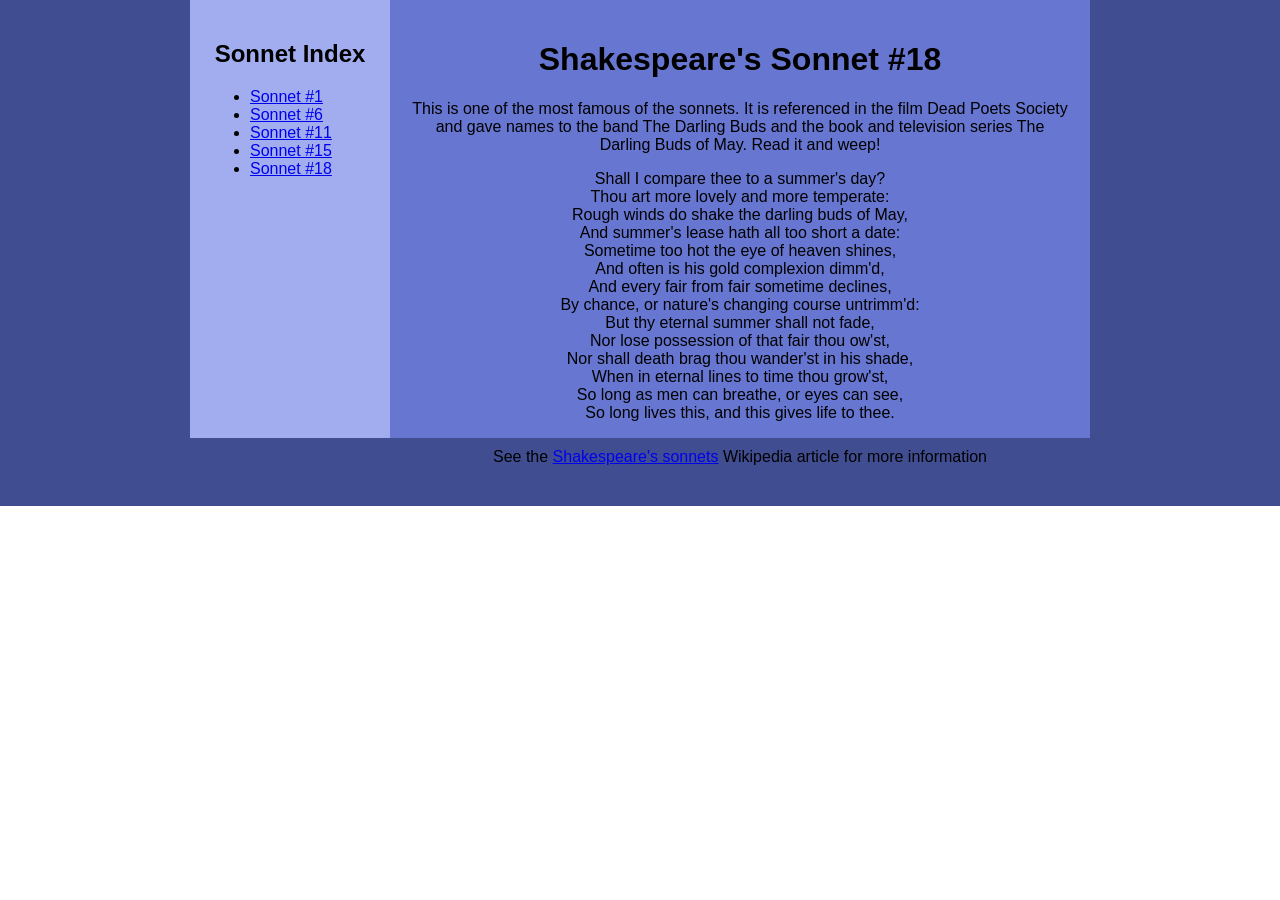
<file: CSS-Intermediate/Challenge-One/index.html>
<!DOCTYPE html>
<html lang="en">
<head>
    <meta charset="UTF-8">
    <meta http-equiv="X-UA-Compatible" content="IE=edge">
    <meta name="viewport" content="width=device-width, initial-scale=1.0">
    <link rel="stylesheet" href="style.css">
    <title>CSS Challenge</title>
</head>
  <body>
    <div id="wrap">
      <div id="nav">
        <h2>Sonnet Index</h2>
        <ul>
          <li><a href="#">Sonnet #1</a></li>
          <li><a href="#">Sonnet #6</a></li>
          <li><a href="#">Sonnet #11</a></li>
          <li><a href="#">Sonnet #15</a></li>
          <li><a href="#">Sonnet #18</a></li>
        </ul>
      </div>
      <div id="content">
        <h1>Shakespeare's Sonnet #18</h1>
        <p>This is one of the most famous of the sonnets. It is referenced
           in the film Dead Poets Society and gave names to the band The
           Darling Buds and the book and television series The Darling Buds
           of May. Read it and weep!</p>
        <ul>
          <li>Shall I compare thee to a summer's day?</li>
          <li>Thou art more lovely and more temperate:</li>
          <li>Rough winds do shake the darling buds of May,</li>
          <li>And summer's lease hath all too short a date:</li>
          <li>Sometime too hot the eye of heaven shines,</li>
          <li>And often is his gold complexion dimm'd,</li>
          <li>And every fair from fair sometime declines,</li>
          <li>By chance, or nature's changing course untrimm'd:</li>
          <li>But thy eternal summer shall not fade,</li>
          <li>Nor lose possession of that fair thou ow'st,</li>
          <li>Nor shall death brag thou wander'st in his shade,</li>
          <li>When in eternal lines to time thou grow'st,</li>
          <li>So long as men can breathe, or eyes can see,</li>
          <li>So long lives this, and this gives life to thee.</li>
        </ul>

        <p class="copyright">See the 
        <a href="http://en.wikipedia.org/wiki/Shakespeare%27s_Sonnets">
        Shakespeare's sonnets</a> Wikipedia article for more information
        </p>
      </div>
    </div>
  </body>
</html>
</file>
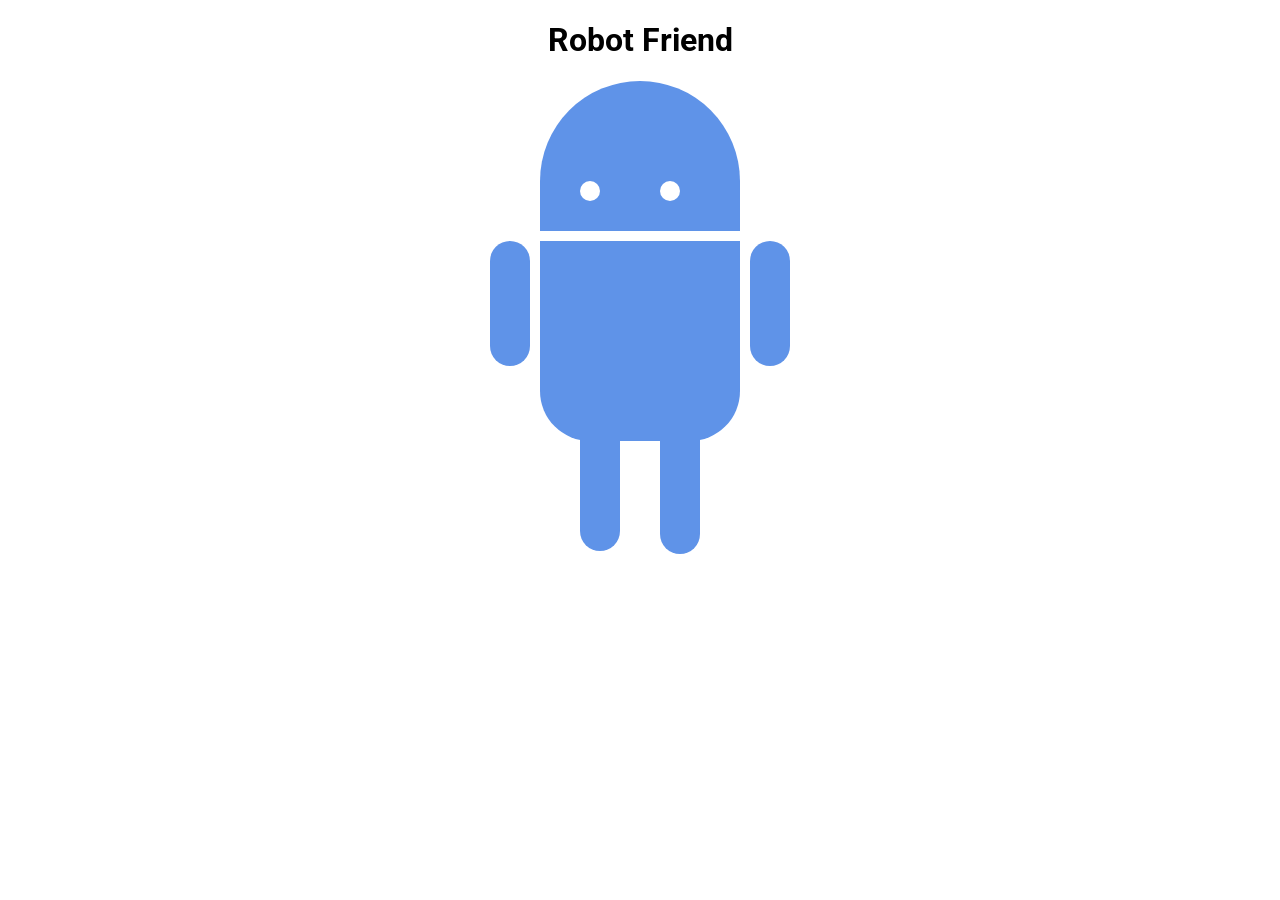
<file: CSS-Intermediate/Robot/index.html>
<!DOCTYPE html>
<html>
<head>
    <title>RoboPage</title>
    <link rel="stylesheet" type="text/css" href="style.css">
    <link href="https://fonts.googleapis.com/css?family=Roboto" rel="stylesheet">
</head>
<body>
    <h1>Robot Friend</h1>
    <div class="robots">
        <div class="android"> 
            <div class="head"> 
                <div class="eyes"> 
                    <div class="left_eye"></div> 
                    <div class="right_eye"></div>
                </div> 
            </div> 
            <div class="upper_body"> 
                <div class="left_arm"></div> 
                <div class="torso"></div> 
                <div class="right_arm"></div> 
            </div> 
            <div class="lower_body"> 
                <div class="left_leg"></div> 
                <div class="right_leg"></div> 
            </div> 
        </div>
    </div>
</body>
</html>
</file>
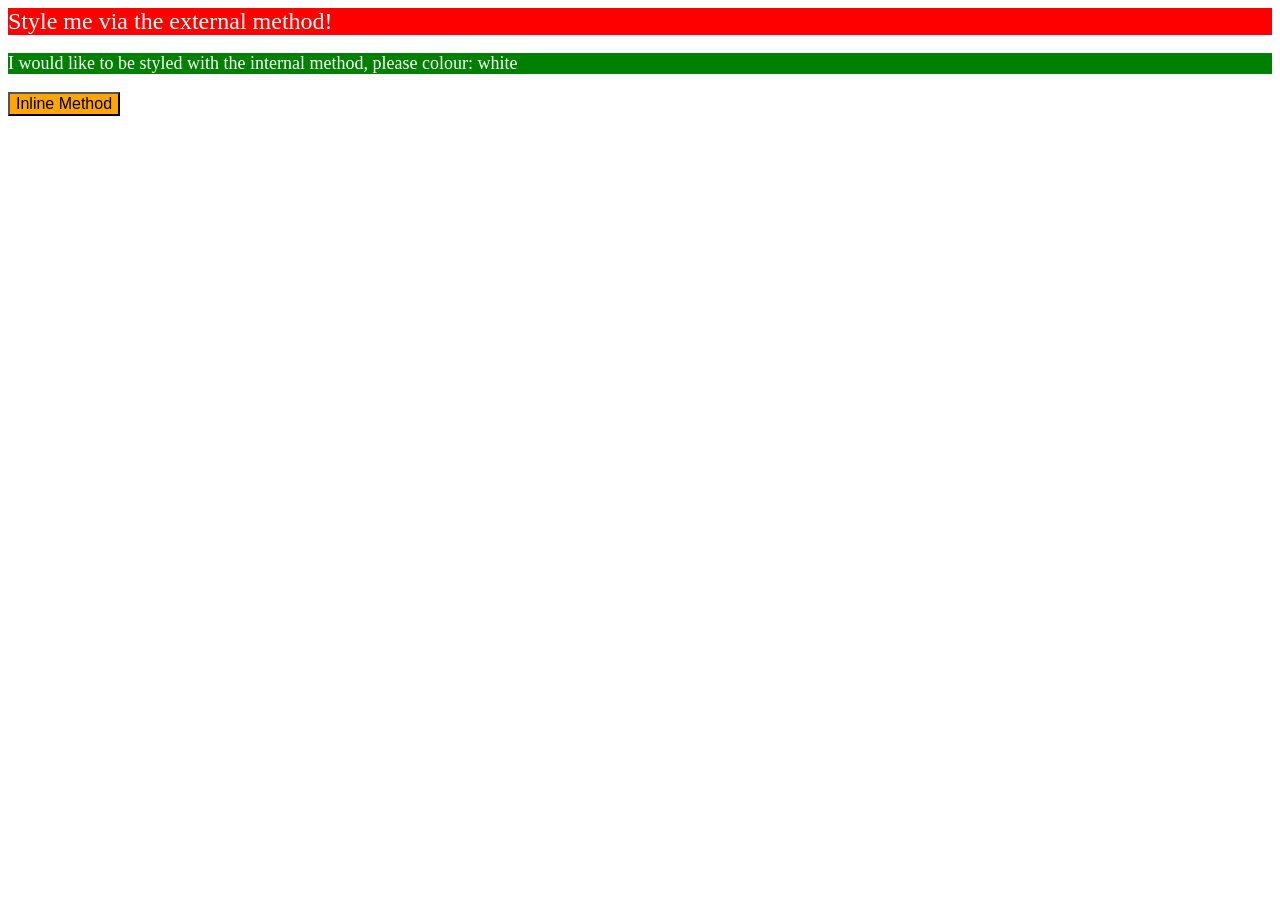
<file: CSS-Basics/Basic-Exercises/Exercise-1/index.html>
<!DOCTYPE html>
<html lang="en">
<head>
    <meta charset="UTF-8">
    <meta http-equiv="X-UA-Compatible" content="IE=edge">
    <meta name="viewport" content="width=device-width, initial-scale=1.0">
    <title>Methods for Adding CSS   </title>
    <link href="style.css" rel="stylesheet">
    
    <style>
        p {
            background-color: green;
            color: white;
            font-size: 18px;
        }    
        </style>
   </head>
<body>
    <div>Style me via the external method!</div>
    <p>I would like to be styled with the internal method, please colour: white </p>
    <button style="background-color: orange; color: black; font-size: 16px;">Inline Method </button>
</body>
</html>
</file>
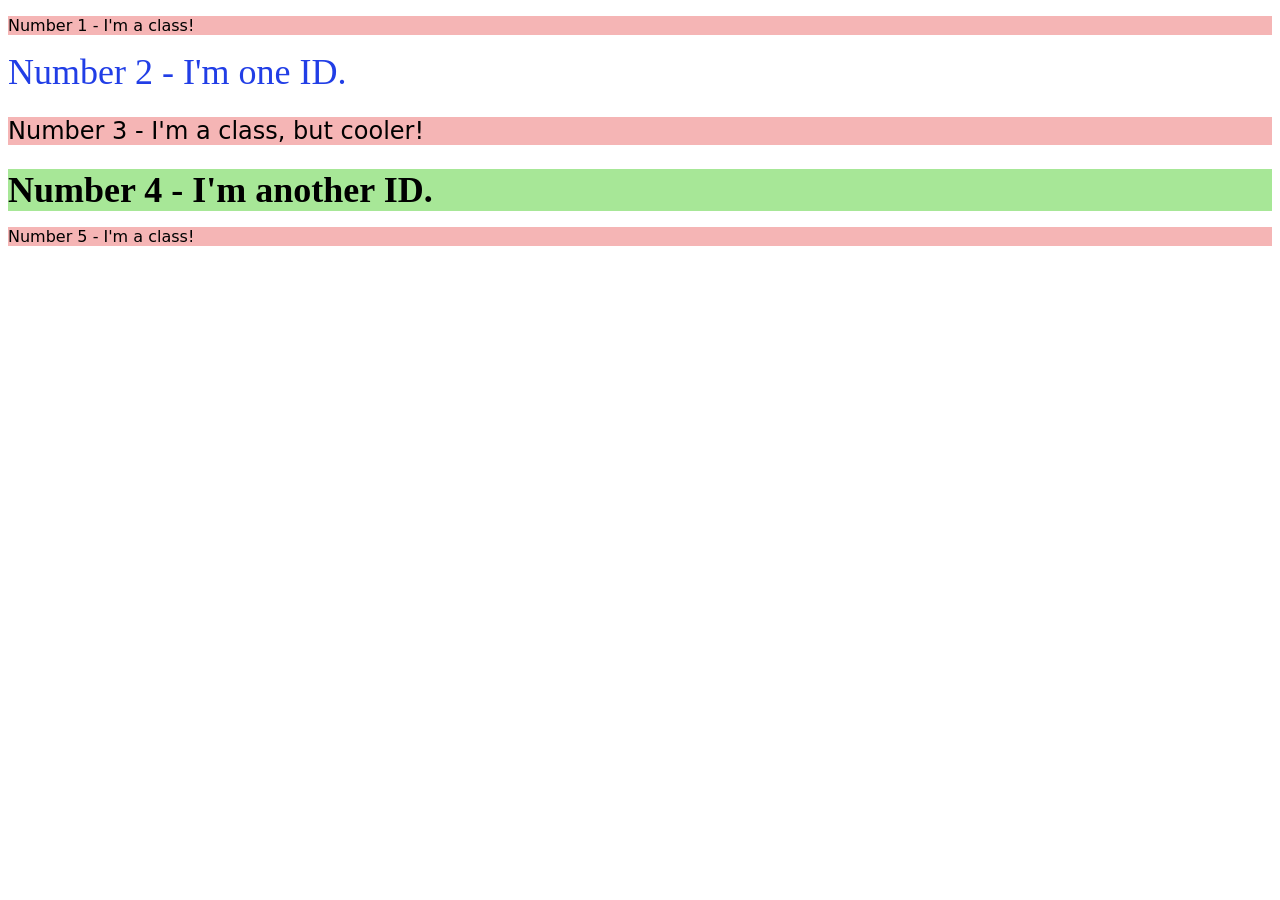
<file: CSS-Basics/Basic-Exercises/Exercise-2/index.html>
<!DOCTYPE html>
<html lang="en">
<head>
  <meta charset="UTF-8">
  <meta http-equiv="X-UA-Compatible" content="IE=edge">
  <meta name="viewport" content="width=device-width, initial-scale=1.0">
  <title>Class and ID Selectors</title>
  <link rel="stylesheet" href="style.css">
</head>
<body>
  <p class="odd">Number 1 - I'm a class!</p>
  <div id="id-2">Number 2 - I'm one ID.</div>
  <p class="odd oddly-cool">Number 3 - I'm a class, but cooler!</p>
  <div id="id-4">Number 4 - I'm another ID.</div>
  <p class="odd">Number 5 - I'm a class!</p>
</body>
</html>
</file>
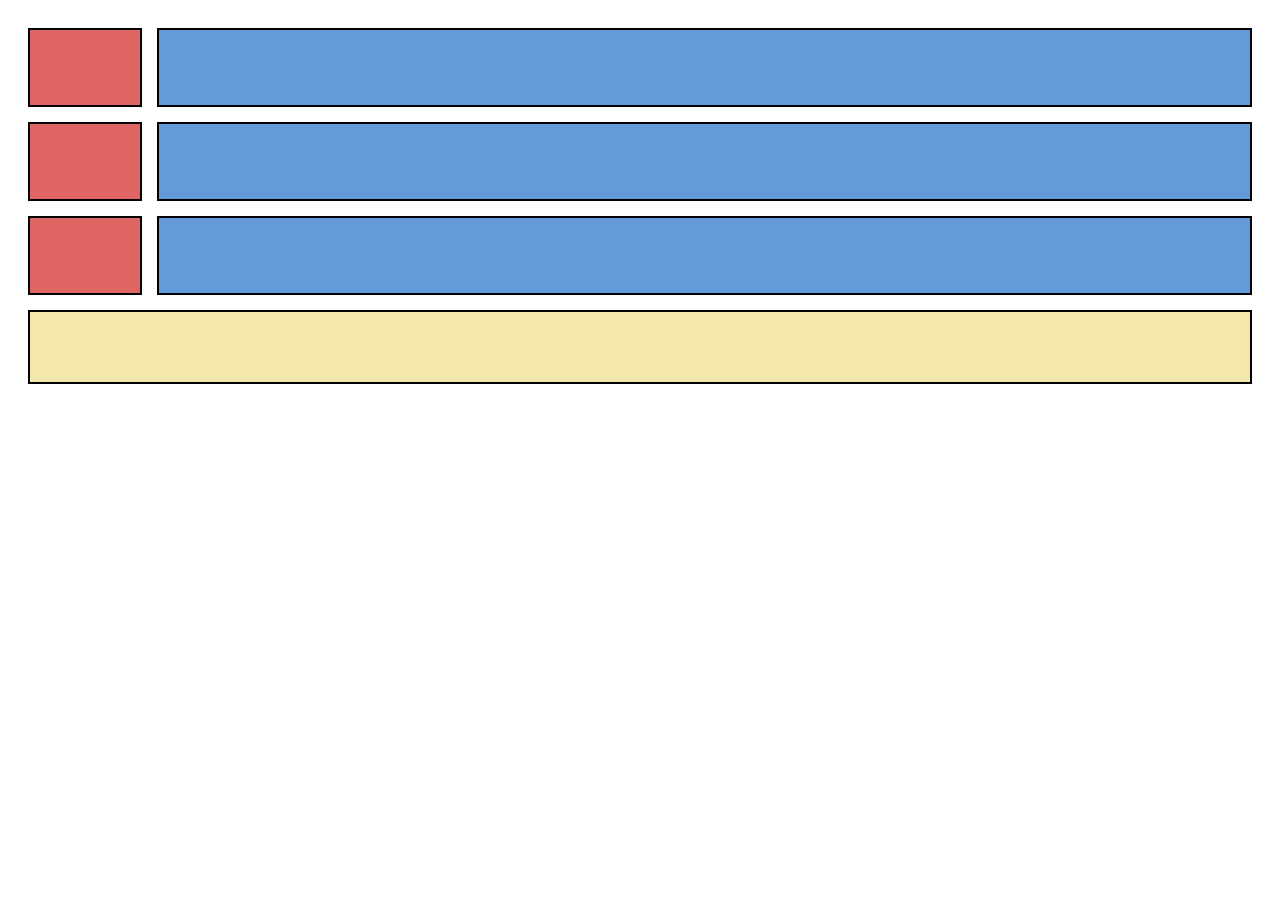
<file: CSS-Intermediate/Challenge-Three/Exercise-1/index.html>
<!DOCTYPE html>
<html lang="en">
<head>
    <meta charset="UTF-8">
    <meta name="viewport" content="width=device-width, initial-scale=1.0">
    <link rel="stylesheet" href="style.css">
    <title>Mock 2</title>
</head>
<body>
    <div class="row">
        <div class="box red"></div>
        <div class="box blue"></div>
    </div>
    <div class="row">
        <div class="box red"></div>
        <div class="box blue"></div>
    </div>
    <div class="row">
        <div class="box red"></div>
        <div class="box blue"></div>
    </div>
    <div id="footer"> </div>
</body>
</html>
</file>
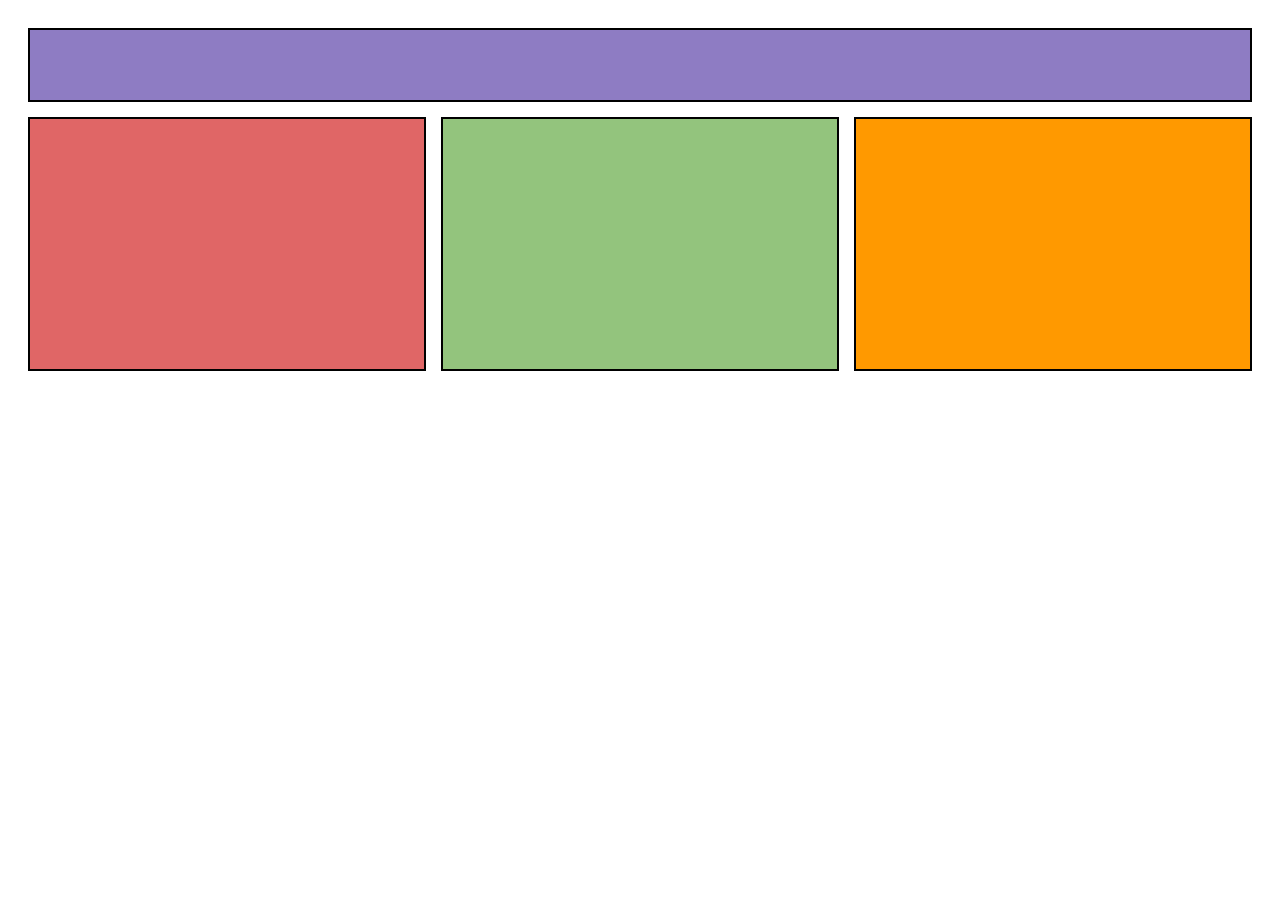
<file: CSS-Intermediate/Challenge-Three/Exercise-2/index.html>
<!DOCTYPE html>
<html lang="en">
<head>
    <meta charset="UTF-8">
    <meta name="viewport" content="width=device-width, initial-scale=1.0">
    <link rel="stylesheet" href="style.css">
    <title>Mock 2</title>
</head>
<body>
    <div id="header"></div>
    <div id="row">
        <div class="box" id="red"></div>
        <div class="box" id="green"></div>
        <div class="box" id="orange"></div>
    </div>
</body>
</html>
</file>
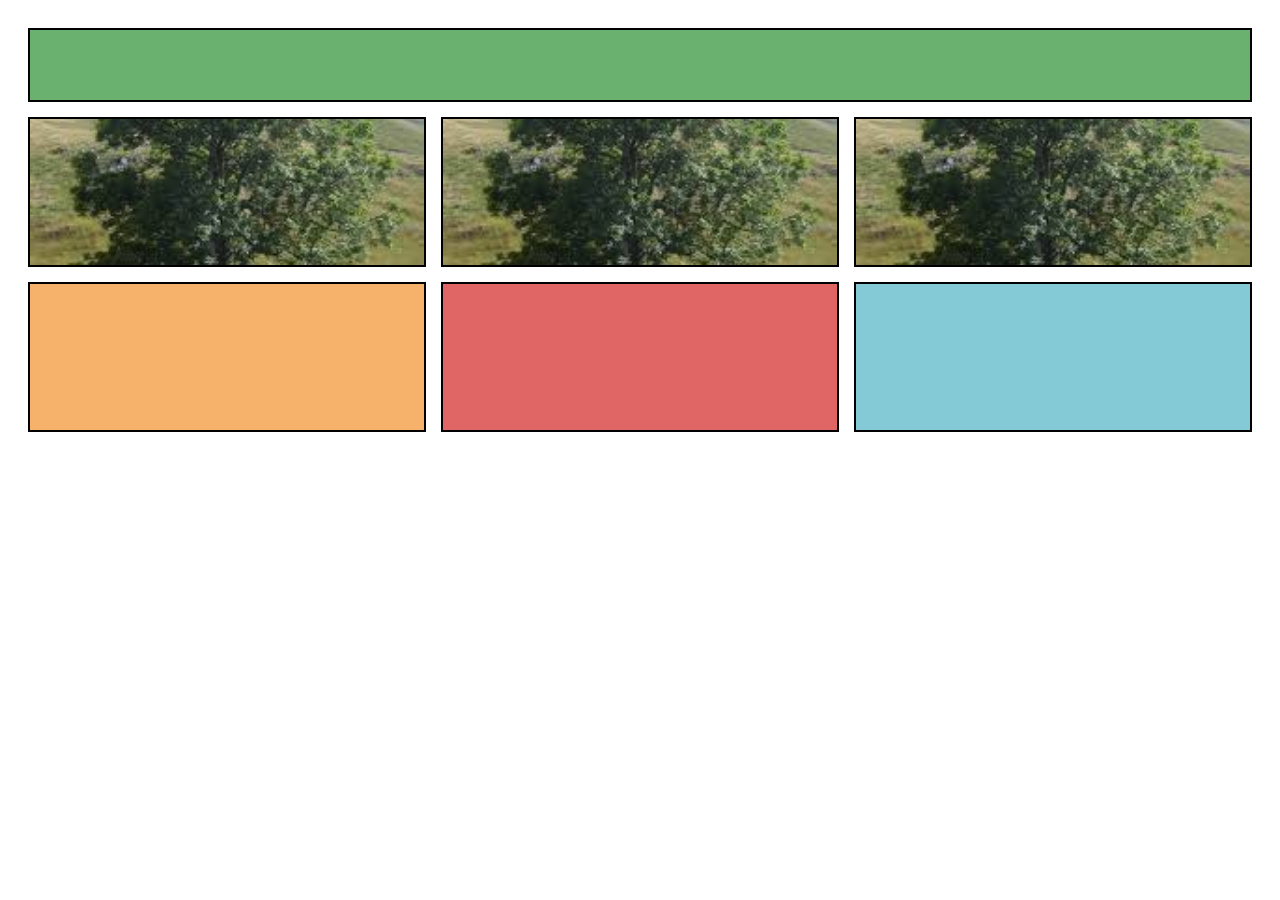
<file: CSS-Intermediate/Challenge-Three/Exercise-3/index.html>
<!DOCTYPE html>
<html lang="en">
<head>
    <meta charset="UTF-8">
    <meta name="viewport" content="width=device-width, initial-scale=1.0">
    <link rel="stylesheet" href="style.css">
    <title>Mock 3</title>
</head>
<body>
    <div id="header"></div>

    <div class="row">
        <img class="image" src="images.jpeg" alt="Tree">
        <img class="image" src="images.jpeg" alt="Tree">
        <img class="image" src="images.jpeg" alt="Tree">
    </div>

    <div class="row">
        <div class="box" id="orange"></div>
        <div class="box" id="red"></div>
        <div class="box" id="light-blue"></div>
    </div>
</body>
</html>
</file>
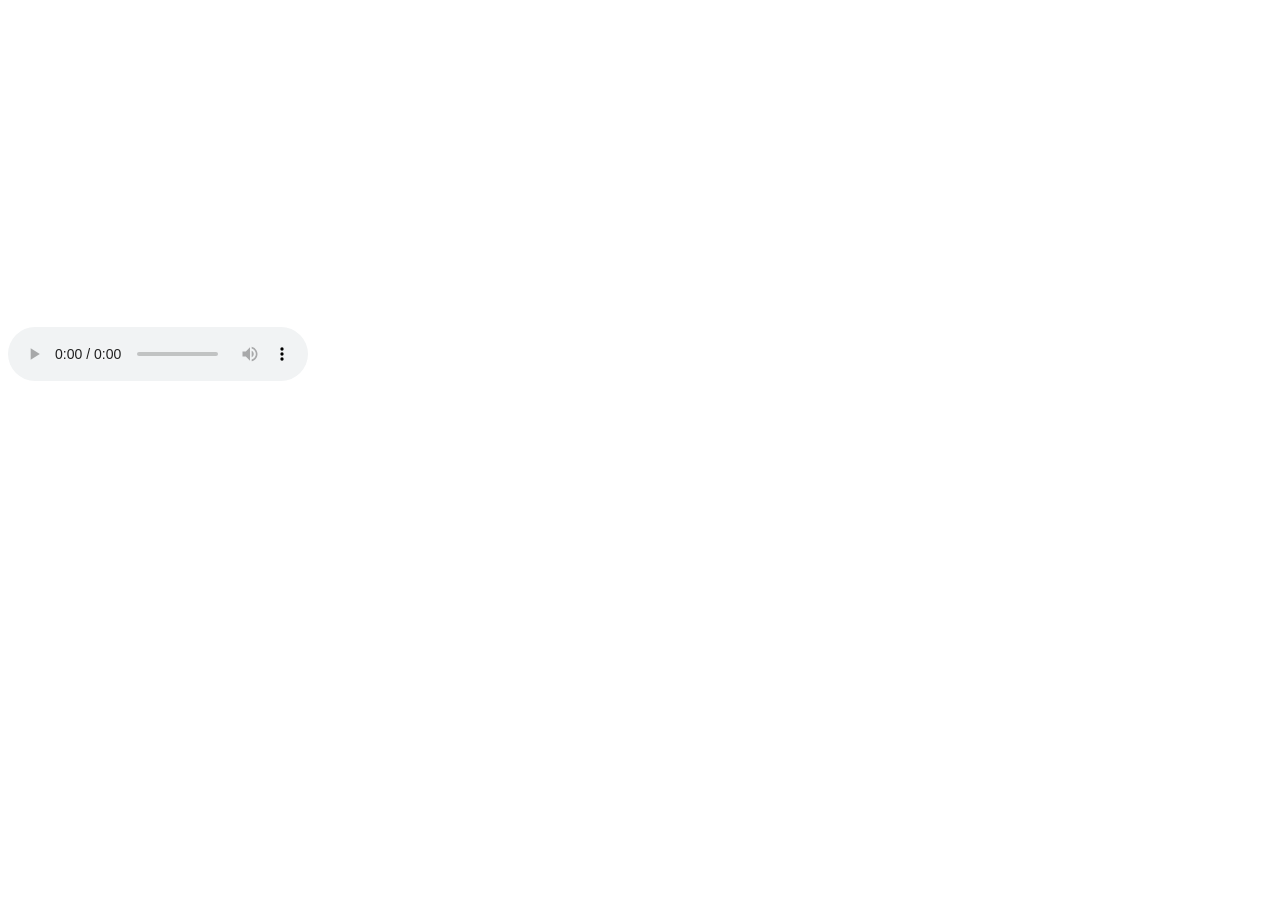
<file: HTML-Intermediate/media.html>
<!DOCTYPE html>
<html lang="en">
<head>
    <meta charset="UTF-8">
    <meta name="viewport" content="width=device-width, initial-scale=1.0">
    <title>Document</title>
</head>
<body>
    <iframe src="https://www.youtube.com/embed/7q-3_gKdreo" width="560" height="315" frameborder="0" allowfullscreen></iframe><br>
    <audio src="https://www.youtube.com/watch?v=7q-3_gKdreo" controls>Cat</audio><br>

</body>
</html>
</file>
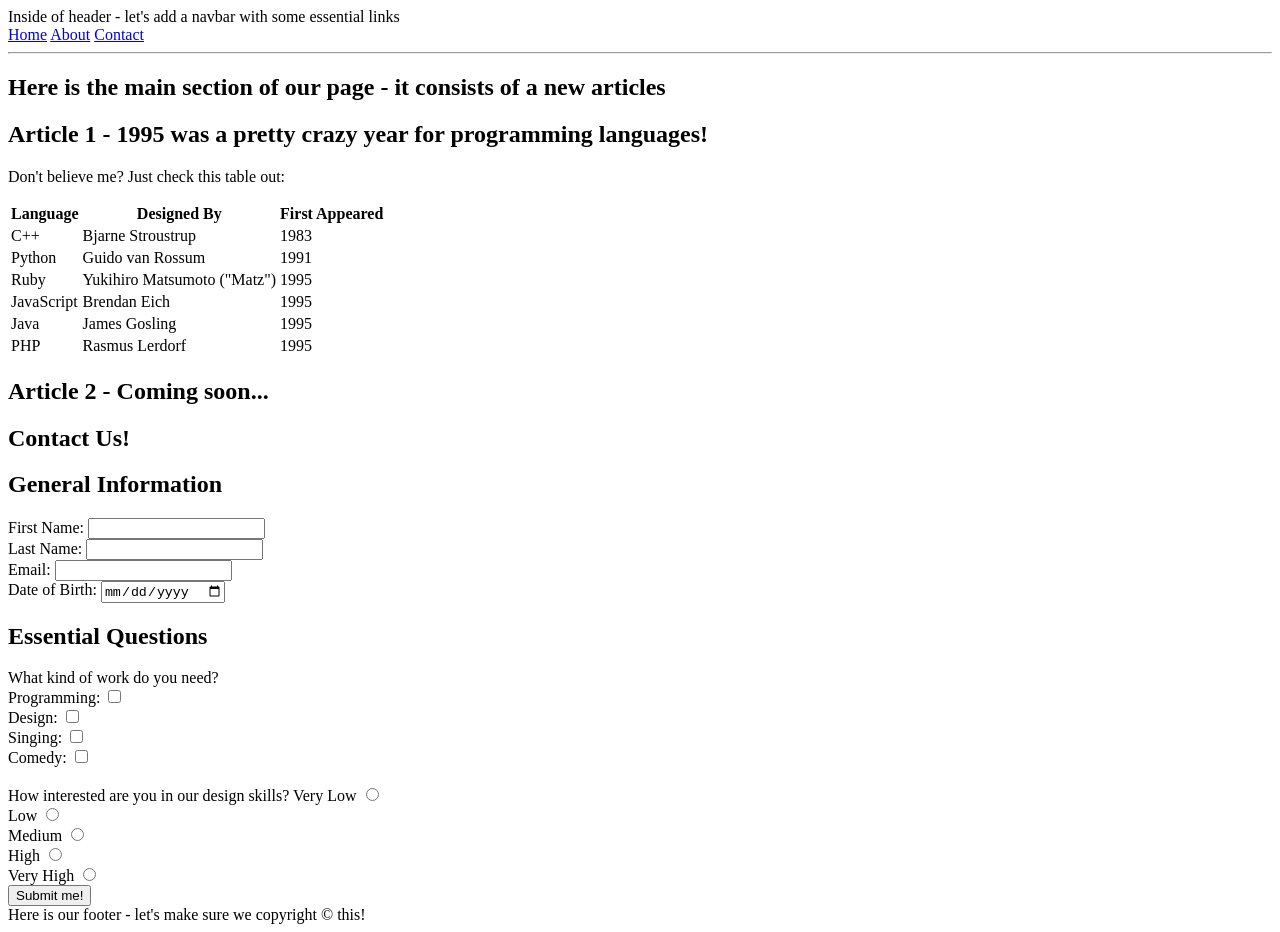
<file: HTML-Intermediate/programming-langages.html>
<!DOCTYPE html>
<html lang="en">
<head>
    <meta charset="UTF-8">
    <meta name="viewport" content="width=device-width, initial-scale=1.0">
    <title>Document</title>
</head>
<body>
    <header> Inside of header - let's add a navbar with some essential links
        <nav>
            <a href="#home">Home</a>
            <a href="#about">About</a>  
            <a href="#contact">Contact</a>
            <hr>
         
        </nav>
    </header>

<h2>Here is the main section of our page - it consists of a new articles</h2>
<h2>Article 1 - 1995 was a pretty crazy year for programming languages!</h2>
<p>Don't believe me? Just check this table out:</p>

<table>
  <thead>
    <tr>
        <th>Language</th>
        <th>Designed By</th>
        <th>First Appeared</th>
    </tr>
  </thead>
  <tbody>
     <tr>
        <td>C++</td>
        <td>Bjarne Stroustrup</td>
        <td>1983</td>
     </tr>
     <tr>
        <td>Python</td>
        <td>Guido van Rossum</td>
        <td>1991</td>
     </tr>  
     <tr>
        <td>Ruby</td>
        <td>Yukihiro Matsumoto ("Matz")</td>
        <td>1995</td>
        </tr>
     <tr>
        <td>JavaScript</td>
        <td>Brendan Eich</td>
        <td>1995</td>
     </tr>
        <tr>
            <td>Java</td>
            <td>James Gosling</td>
            <td>1995</td>
        </tr>       
        <tr>
            <td>PHP</td>
            <td>Rasmus Lerdorf</td>
            <td>1995</td>   
        </tr>
          </tbody>
</table>

<h2>Article 2 - Coming soon...</h2>


<h2>Contact Us!</h2>
<h2>General Information</h2>

    <form>
        <label for="firstName">First Name:</label>
        <input type="text" id="firstName" name="firstName"><br>

        <label for="lastName">Last Name:</label>
        <input type="text" id="lastName" name="lastName"><br>

        <label for="email">Email:</label>
        <input type="email" id="email" name="email"><br>

        <label for="dob">Date of Birth:</label>
        <input type="date" id="dob" name="dob"><br>
    </form>

<h2>Essential Questions</h2>

    
What kind of work do you need?

    <form>
        <label for="Programming">Programming:</label>
            <input type="checkbox" id="Programming" name="Programming"><br>
        <label for="Design">Design:</label>
            <input type="checkbox" id="Design" name="Design"><br>
        <label for="Singing">Singing:</label>
            <input type="checkbox" id="Singing" name="Singing"><br>
        <label for="Comedy">Comedy:</label>
            <input type="checkbox" id="Comedy" name="Comedy"><br>
            <br>
  
   
    How interested are you in our design skills?
        <label for="VeryLow">Very Low</label>
        <input type="radio" id="VeryLow" name="interest" value="very_low"><br>
        <label for="Low">Low</label>
        <input type="radio" id="Low" name="interest" value="low"><br>
        <label for="Medium">Medium</label>
        <input type="radio" id="Medium" name="interest" value="medium"><br>
        <label for="High">High</label>
        <input type="radio" id="High" name="interest" value="high"><br>
        <label for="VeryHigh">Very High</label>
        <input type="radio" id="VeryHigh" name="interest" value="very_high"><br>
        <input type="submit" value="Submit me!">
    </form>
<footer>
    Here is our footer - let's make sure we copyright &copy; this!
</footer>
</body>
</html>
</file>
<file: CSS-Intermediate/Challenge-One/style.css>
html {
    background-color: white
}
body {
    background-color: #414d91;
    font-family: Arial, Helvetica, sans-serif;
    padding-bottom: 20px;
    margin: 0;
}
#wrap {
    width: 900px;
    margin: 0 auto;
    background-color: #a1adee;
}
#nav {
    width: 200px;
    float: left;
    text-align: center;
    padding-top: 20px;    
}
#nav ul {
    text-align: left;
    padding-left: 60px;
}
#content {
    text-align: center;
    margin-left: 200px;
    background-color: #6777d1;
    padding: 20px 20px 0;
}
#content ul {
    list-style-type: none;
    padding: 0;
}
.copyright {
    background-color:#414d91;
    margin: 0 -20px 0 -220px;  /* top right bottom left */
    padding: 10px 20px 20px 220px;
}
</file>
<file: CSS-Intermediate/Robot/style.css>
h1 {
    text-align: center;
    font-family: 'Roboto', sans-serif;
}

.robots {
}

.head, 
.left_arm, 
.torso, 
.right_arm, 
.left_leg, 
.right_leg {
     background-color: #5f93e8;
}

.head { 
    width: 200px; 
    margin: 0 auto; 
    height: 150px; 
    border-radius: 200px 200px 0 0; 
    margin-bottom: 10px;
} 

.eyes {

}

.head:hover {
    width: 300px;
    transition: 1s ease-in-out;
}

.upper_body { 
    width: 300px; 
    margin: auto;
    height: 150px;
    display: flex; 
} 

.left_arm, .right_arm { 
    width: 40px; 
    height: 125px;
    border-radius: 100px; 
} 

.left_arm { 
    margin-right: 10px; 
} 

.right_arm { 
    margin-left: 10px; 
} 

.torso { 
    width: 200px; 
    height: 200px;
    border-radius: 0 0 50px 50px; 
} 

.lower_body { 
    width: 200px; 
    height: 200px;
    /* This is another useful property. Hmm what do you think it does?*/
    margin: 0 auto;
    display: 

} 

.left_leg, .right_leg { 
    width: 40px; 
    height: 120px;
    border-radius: 0 0 100px 100px; 
} 

.left_leg { 
    position: relative; 
    top: 40px; 
    left: 40px; 
} 

.left_leg:hover {
    -webkit-transform: rotate(20deg);
    -moz-transform: rotate(20deg);
    -o-transform: rotate(20deg);
    -ms-transform: rotate(20deg);
    transform: rotate(20deg);
}

.right_leg { 
    position: relative; 
    top: -77px; 
    left: 120px; 
}

.left_eye, .right_eye { 
    width: 20px; 
    height: 20px; 
    border-radius: 15px; 
    background-color: white;  
} 

.left_eye { 
    /* These properties are new and you haven't encountered
    in this course. Check out CSS Tricks to see what it does! */
    position: relative; 
    top: 100px; 
    left: 40px; 
} 

.right_eye { 
    position: relative; 
    top: 80px; 
    left: 120px; 
}
</file>
<file: CSS-Basics/Basic-Exercises/Exercise-1/style.css>
div {
    background-color: red;
    color: white;
    font-size: 24px;
}
</file>
<file: CSS-Basics/Basic-Exercises/Exercise-2/style.css>
.odd {
    background-color: #f5b5b5;
    font-family: Verdana, DejaVu Sans, sans-serif;
}
.oddly-cool {
    background-color: #f5b5b5;
    font-size: 24px;
}
#id-2 {
    color: #213ee6;
    font-size: 36px;
}
#id-4 {
    background-color: #a7e797;
    font-size: 36px;
    font-weight: bold;
}
</file>
<file: CSS-Intermediate/Challenge-Three/Exercise-1/style.css>
body {
    padding: 20px;
}
#footer {
    background-color: #f3e8a9;   /* purple like the mock */
    border: 2px solid black;
    height: 70px;
    margin-top: 15px;
}
.row {
    display:flex;
    gap: 15px;
    margin-bottom: 15px;
}
.box {
    border: 2px solid black;
    height: 250px;
}
.red   { 
    background-color: #e06666;
    width: 110px;
    height: 75px;
 }
.blue  { 
    background-color: #639ada;
     height: 75px;
     flex: 1;
 }
</file>
<file: CSS-Intermediate/Challenge-Three/Exercise-2/style.css>
body {
    padding: 20px;
}
#header {
    background-color: #8e7cc3;   /* purple like the mock */
    border: 2px solid black;
    height: 70px;
    margin-bottom: 15px;
}
#row {
    display: flex;
    gap: 15px;
}
.box {
    border: 2px solid black;
    flex: 1;
    height: 250px;
}
#red    { background-color: #e06666; }
#green  { background-color: #93c47d; }
#orange { background-color: #ff9900; }
</file>
<file: CSS-Intermediate/Challenge-Three/Exercise-3/style.css>
body {
    padding: 20px;
}

#header {
    background-color: #6ab170;   /* green like the mock */
    border: 2px solid black;
    height: 70px;
    margin-bottom: 15px;
}

/* Each row contains its floated children */
.row {
    overflow: hidden;            /* clears the floats so the row has a height */
    margin-bottom: 15px;
}

/* Shared rules for images and coloured boxes */
.image,
.box {
    float: left;
    width: calc((100% - 30px) / 3);   /* 3 items, 2 gaps of 15px */
    margin-right: 15px;
    height: 150px;
    border: 2px solid black;
    box-sizing: border-box;           /* border included in the width */
}

/* No gap after the last item in each row */
.image:last-child,
.box:last-child {
    margin-right: 0;
}

.image {
    object-fit: cover;           /* crop the photo instead of squashing it */
}

#orange     { background-color: #f6b26b; }
#red        { background-color: #e06666; }
#light-blue { background-color: #83cad6; }
</file>
